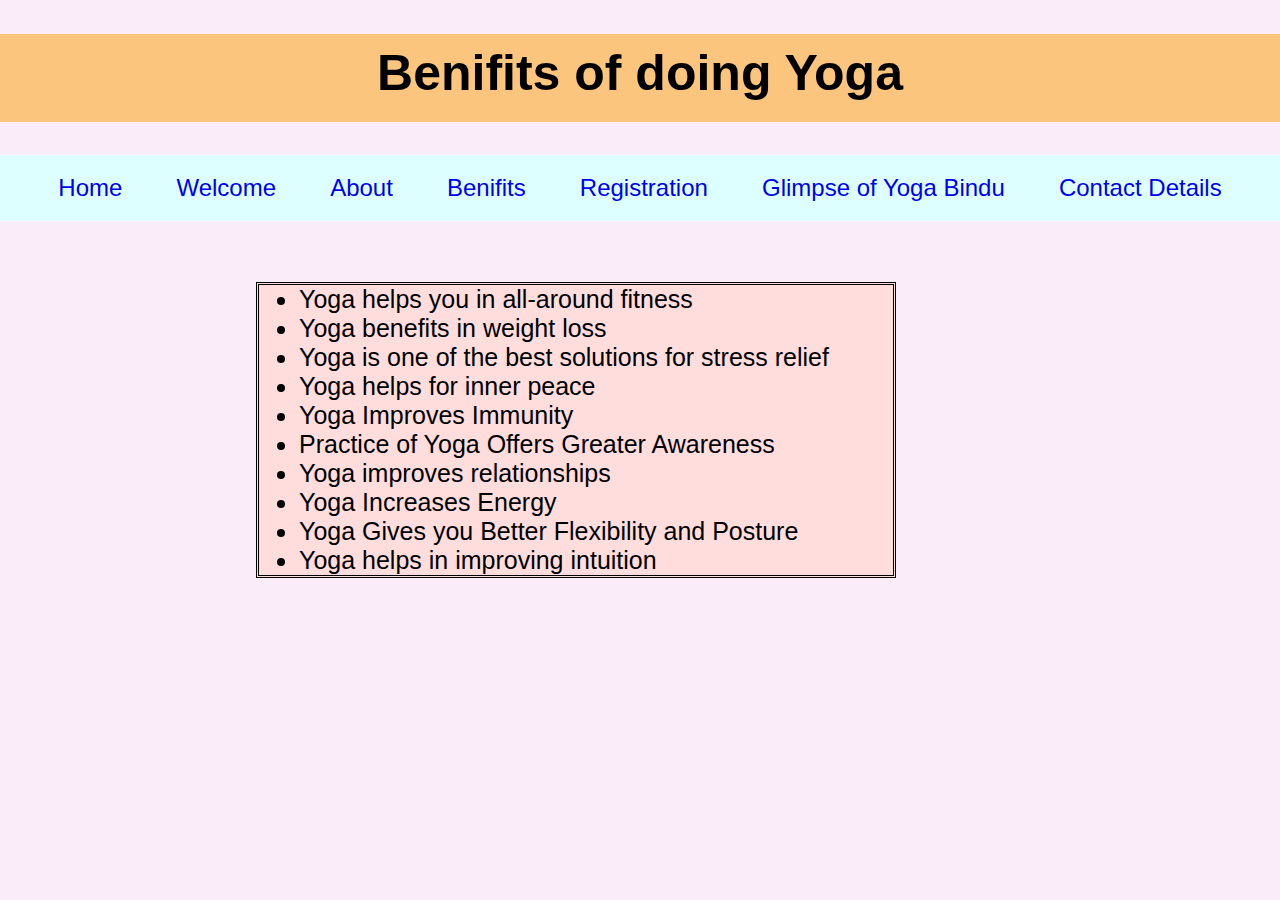
<file: benifits.html>
<!DOCTYPE html>
<html lang="en">
<head>
    <meta charset="UTF-8">
    <meta http-equiv="X-UA-Compatible" content="IE=edge">
    <meta name="viewport" content="width=device-width, initial-scale=1.0">
    <title>Benifits</title>
    <link rel="stylesheet" href="stylehome.css">
</head>
<body>
    <h1>Benifits of doing Yoga</h1>
    <div class="options">   
        <a href="/home.html">Home</a>
        <a href="/welcome.html">Welcome</a>
        <a href="/about.html">About</a>
        <a href="/benifits.html">Benifits</a>
        <a href="/register.html">Registration</a>
        <a href="/glimpse.html">Glimpse of Yoga Bindu</a>
        <a href="/contact.html">Contact Details</a>
    </div>
<br><br>

        <ul>
       <li> Yoga helps you in all-around fitness</li>
       <li>Yoga benefits in weight loss</li>
       <li>Yoga is one of the best solutions for stress relief</li>
       <li>Yoga helps for inner peace</li>
       <li>Yoga Improves Immunity</li>
       <li> Practice of Yoga Offers Greater Awareness</li>
       <li>Yoga improves relationships</li>
       <li>Yoga Increases Energy</li>
       <li>Yoga Gives you Better Flexibility and Posture</li>
       <li>Yoga helps in improving intuition</li>
    </ul>
</body>
</html>
</file>
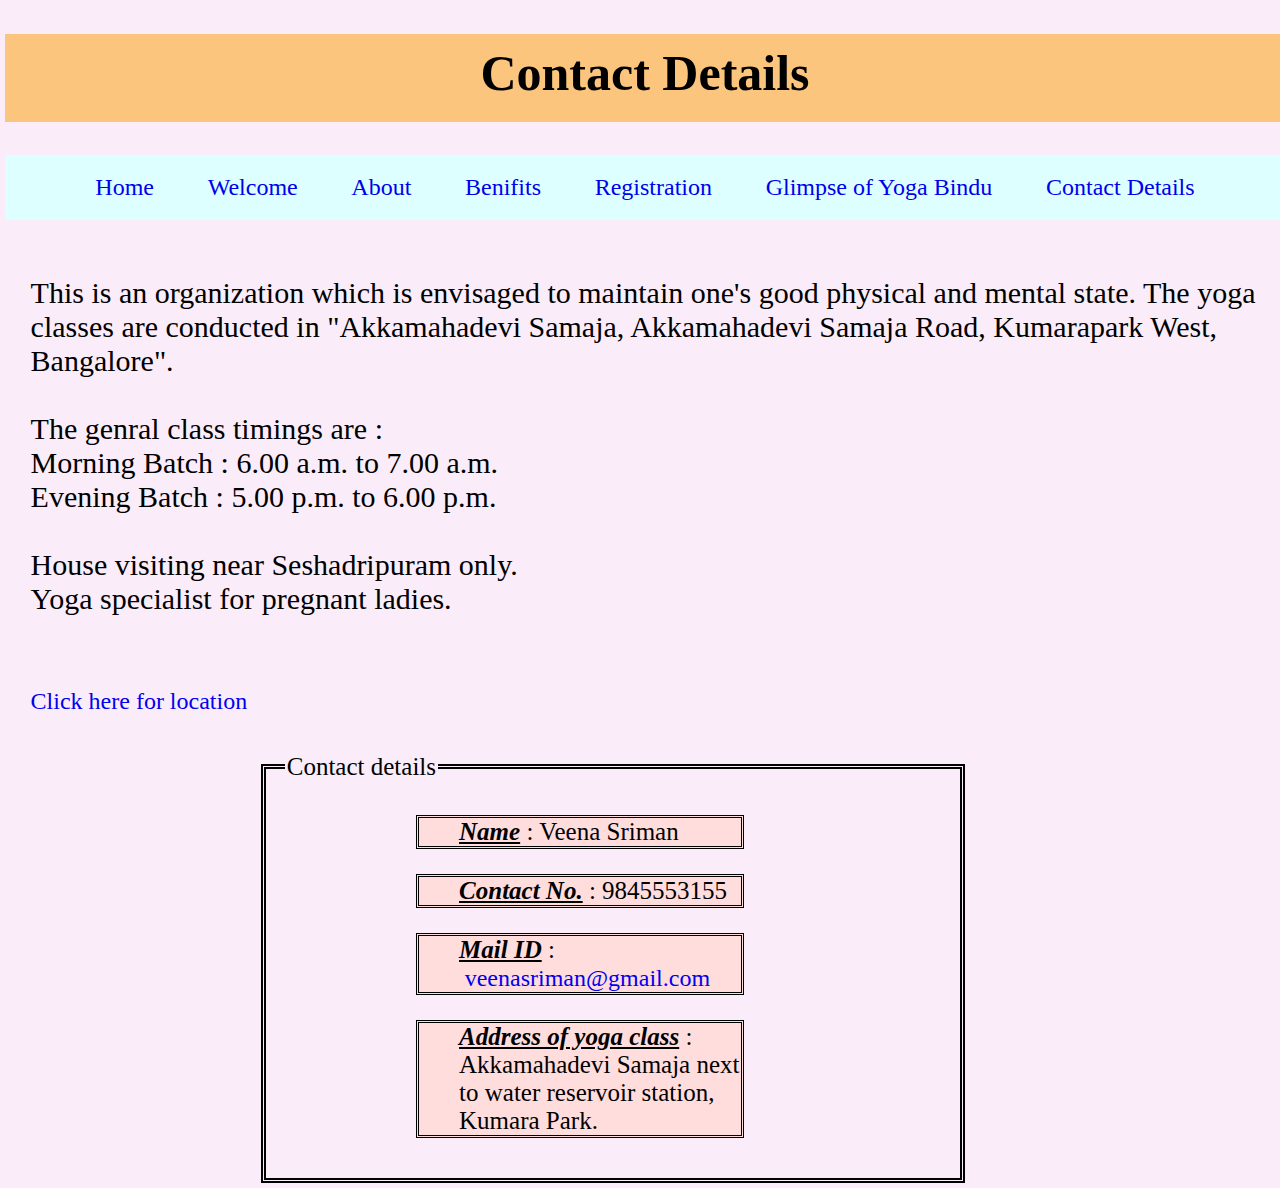
<file: contact.html>
<!DOCTYPE html>
<html lang="en">
<head>
    <meta charset="UTF-8">
    <meta http-equiv="X-UA-Compatible" content="IE=edge">
    <meta name="viewport" content="width=device-width, initial-scale=1.0">
    <title>Contact</title>
    <link rel="stylesheet" href="stylehome.css">
</head>
<style>
    body{
        font-family: Cambria, Cochin, Georgia, Times, 'Times New Roman', serif;
        margin: 5px;
    }

</style>
<body>
    <h1> Contact Details </h1>
    <div class="options">   
        <a href="/home.html">Home</a>
        <a href="/welcome.html">Welcome</a>
        <a href="/about.html">About</a>
        <a href="/benifits.html">Benifits</a>
        <a href="/register.html">Registration</a>
        <a href="/glimpse.html">Glimpse of Yoga Bindu</a>
        <a href="/contact.html">Contact Details</a>
    </div>

    <div class="add" style="font-size: 14px;">
        <p>This is an organization which is envisaged to maintain one's good physical and mental state. The yoga classes 
            are conducted in "Akkamahadevi Samaja, Akkamahadevi Samaja Road,
            Kumarapark West, Bangalore". <br><br>
            The genral class timings are : <br>
            Morning Batch : 6.00 a.m. to 7.00 a.m.<br>
            Evening Batch : 5.00 p.m. to 6.00 p.m. <br><br>
           
           House visiting near Seshadripuram only.<br>
           Yoga specialist for pregnant ladies.</p><br>

           <a href="https://www.google.com/maps/place/Akkamahadevi+Seva+Samaja/@12.9900048,77.5780024,15z/data=!4m5!3m4!1s0x0:0xac684720e36a4a52!8m2!3d12.9900026!4d77.5780105">
               Click here for location
           </a>
        </div>
    <fieldset>
        <legend>Contact details</legend>
        <ul><b><u><em>Name</em></u></b> : Veena Sriman </ul>
        <ul><b><u><em>Contact No.</em></u></b> : 9845553155</ul>
        <ul><b><u><em>Mail ID</em></u></b> : <a href="https://mail.google.com/mail/u/0/?tab=rm&ogbl#inbox?compose=GTvVlcSBncPMcCfpcMCgcmgcFJxWpTFdmGJKWpfWXbqKhVnJBnbksJGjJbzGJrvfcQmzpbQNQtNfh">veenasriman@gmail.com</a>  </ul>
        <ul><b><u><em>Address of yoga class</em></u></b> : Akkamahadevi Samaja next to water reservoir station, Kumara Park. </ul>
    </fieldset>

</body>
</html>
</file>
<file: stylehome.css>
/*Dark Mode*/
body{
    background-color: rgb(250, 237, 249);
    color: black;
    height: 100%;
    width: 100%;
    margin: 0;
}
/*.dark-mode {
  background-color: black;
  color: white;
}*/
h1{
    background-color: rgb(252, 197, 125);
    text-align: center;
    font-size: 50px;
    padding-top: 10px;
    padding-bottom: 20px;
    margin: none;
}
a{
    text-decoration: none;
    font-size: x-large;
    padding: 2%;      
}

a.hover, a.visited{
    color: tomato;
}
.options{
    background-color: rgb(221, 255, 255);
    text-align: center;
    padding: 1.5%;
}
p{
    font-size: 30px;
    font-style:initial;
    margin-top: 15px;
    padding: 2%;
    line-height: 1.6;
}
.logo{
    padding-top: 0%;
    margin :0%;
    width : 10%;
    position: absolute;

}

/* Slide Show */
* {box-sizing: border-box;}
    body {font-family: Verdana, sans-serif;}
    .mySlides {display: none;}
    img {vertical-align: middle;}
    
    /* Slideshow container */
    .slideshow-container {
      max-width: 1000px;
      position: relative;
      padding-top: 20px;
      margin: auto;
    }

    /* The dots/bullets/indicators */
    .dot {
      height: 15px;
      width: 15px;
      margin: 0 2px;
      background-color: #bbb;
      border-radius: 50%;
      display: inline-block;
      transition: background-color 0.6s ease;
    }
    
    .active {
      background-color: #717171;
    }
    
    /* Fading animation */
    .fade {
      -webkit-animation-name: fade;
      -webkit-animation-duration: 1.5s;
      animation-name: fade;
      animation-duration: 1.5s;
    }
    
    @-webkit-keyframes fade {
      from {opacity: .4} 
      to {opacity: 1}
    }
    
    @keyframes fade {
      from {opacity: .4} 
      to {opacity: 1}
    }
    
    /* On smaller screens, decrease text size */
    @media only screen and (max-width: 300px) {
      .text {font-size: 11px}
    }

    /*Video styling*/
    .video{
          margin-top: 20px;
          padding-left: 20%;
    }
    video{
      border-style: ridge;
      border-color: black;
      border-radius: unset;
    }
    fieldset{
      font-size: 25px;
      font-family: Georgia, 'Times New Roman', Times, serif;
      margin-top: 3%;
      margin-left: 20%;
      border-style:double;
      border-width: 5px;
      border-color: rgb(0, 0, 0);
      max-width: 55%;
    }
    ul{
      font-size: 25px;
      margin-left: 20%;
      border: double;
      border-color: black;
      border-width: 3px;
      max-width: 50%;
      background-color: rgb(255, 221, 221);
    }
    #Img{
      float: right;
      height: 400px;
      width: 500px;
    }

    button{
      float: right;
      width: 100px;
      height: 75px;
    }

    .Welcome{
      margin: 20px;
      margin-bottom: 0%;
      padding-right: 20px;
      border:rgb(73, 236, 236),solid,2.5px;
      font-size: 20px;
      font-family: Georgia, 'Times New Roman', Times, serif;
      background-color: lemonchiffon;
    }

    #Karma,#Raja{
      width: 30%;
      height: 40%;
      float: left;
      margin: 20px;
      border: solid, green,2%;
    }

    .About,.Karma,.Bhakti,.Raja,.Jnana{
      font-size: x-large;
      font-family: cursive;
      margin: 5px;
      justify-content: space-between;
    }

    #Bhakti,#Jnana{
      width: 30%;
      height: 30%;
      float: right;
      margin: 10px;
      margin-left: 20px;
      border: solid, green,2px;
    }

    h2{
      font-size: 36px;
      margin: 10px;
      padding-left: 40%;
    }
</file>
